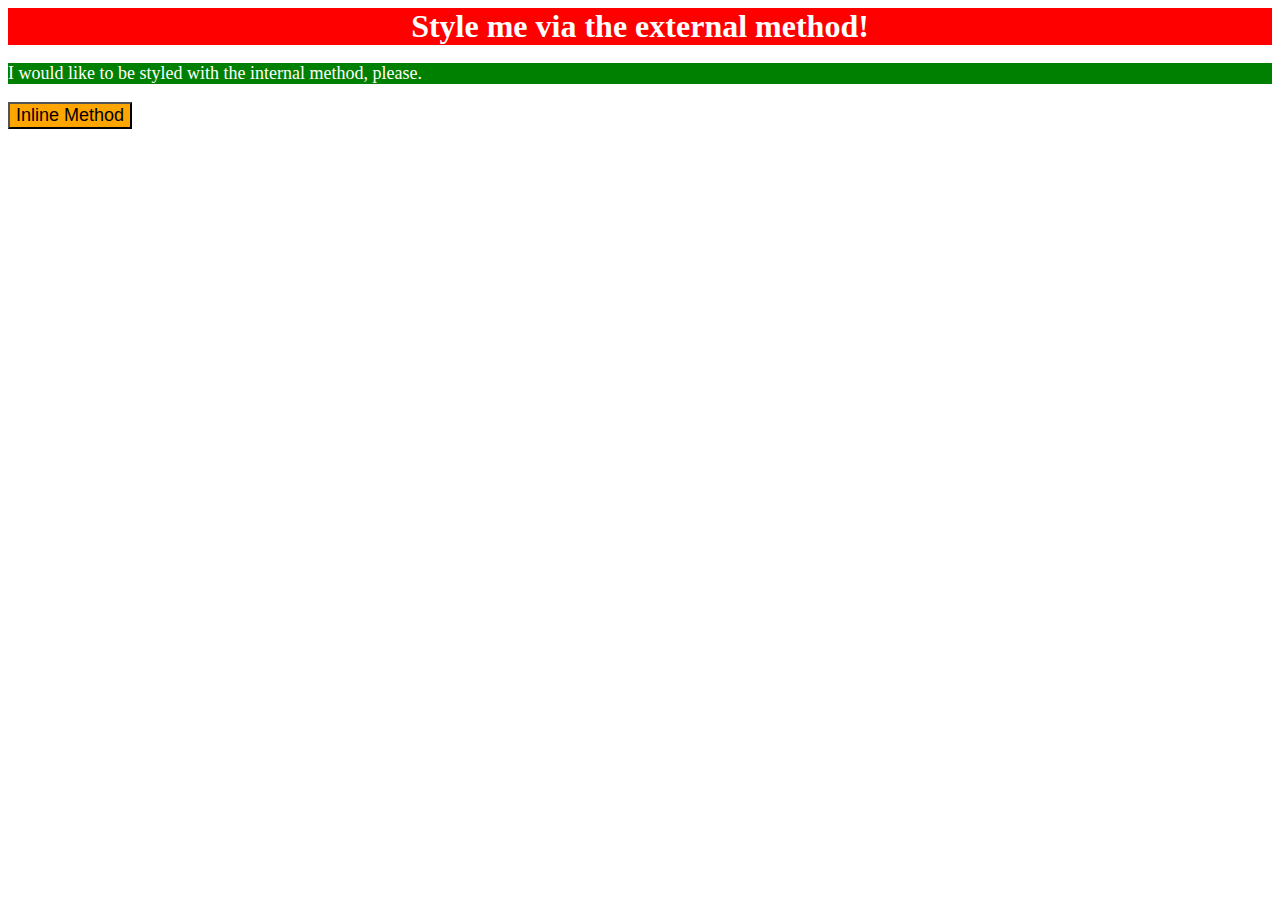
<file: foundations/01-css-methods/index.html>
<!DOCTYPE html>
<html lang="en">
  <head>
    <meta charset="UTF-8">
    <meta http-equiv="X-UA-Compatible" content="IE=edge">
    <meta name="viewport" content="width=device-width, initial-scale=1.0">
    <title>Methods for Adding CSS</title>
  </head>
  <style>
    p {background-color: green; color: white; font-size: 18px;}
  </style>
  <body>
    <link rel="stylesheet" href="index.css">
    <div>Style me via the external method!</div>
    <p>I would like to be styled with the internal method, please.</p>
    <button style="background-color: orange; font-size: 18px;">Inline Method</button>
  </body>
</html>
</file>
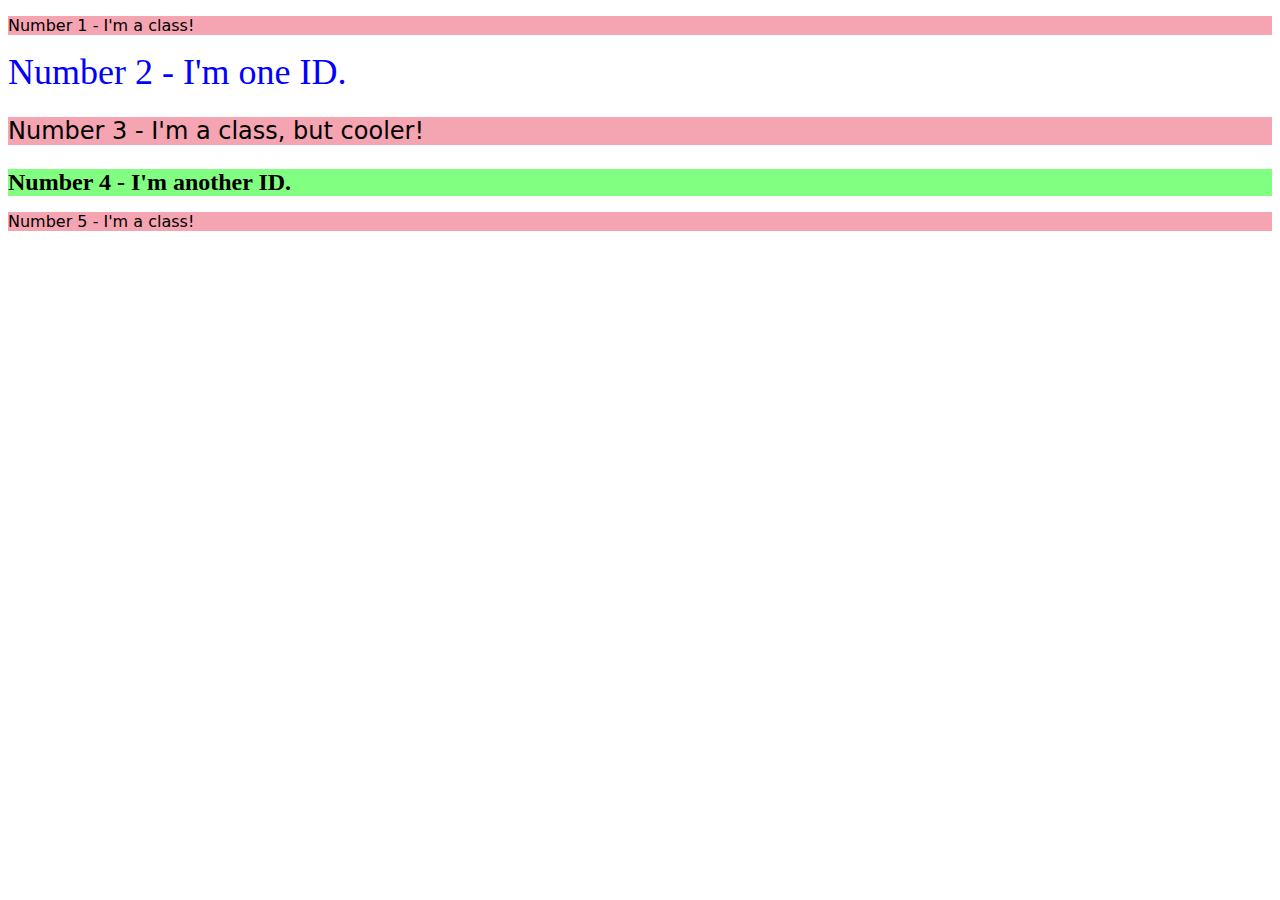
<file: foundations/02-class-id-selectors/index.html>
<!DOCTYPE html>
<html lang="en">
  <head>
    <meta charset="UTF-8">
    <meta http-equiv="X-UA-Compatible" content="IE=edge">
    <meta name="viewport" content="width=device-width, initial-scale=1.0">
    <title>Class and ID Selectors</title>
    <link rel="stylesheet" href="style.css">
  </head>
  <body>
    <p class="odd">Number 1 - I'm a class!</p>
    <div id="blue">Number 2 - I'm one ID.</div>
    <p class="odd" id="oddcool">Number 3 - I'm a class, but cooler!</p>
    <div  id="boldgreen">Number 4 - I'm another ID.</div>
    <p class="odd">Number 5 - I'm a class!</p>
  </body>
</html>
</file>
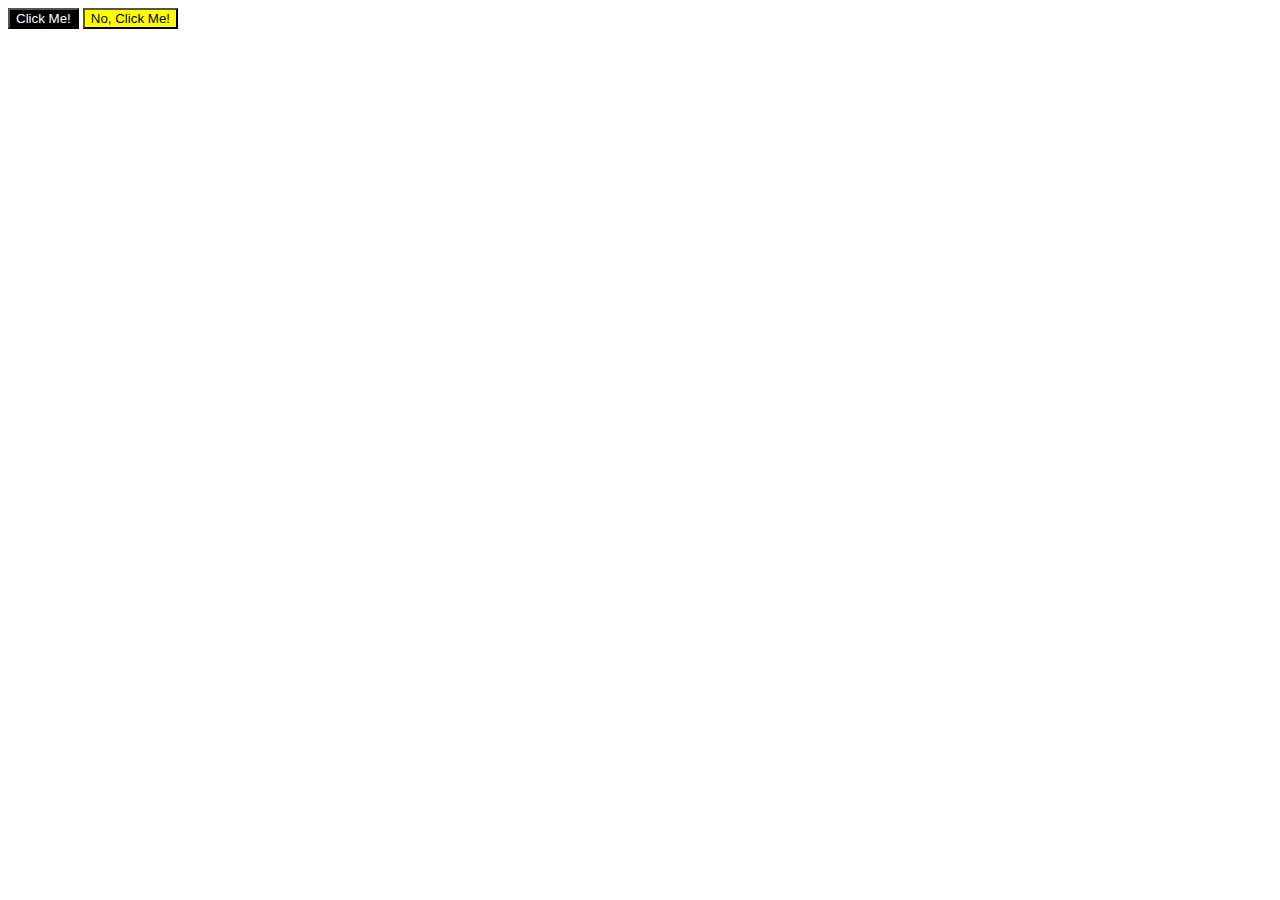
<file: foundations/03-grouping-selectors/index.html>
<!DOCTYPE html>
<html lang="en">
  <head>
    <meta charset="UTF-8">
    <meta http-equiv="X-UA-Compatible" content="IE=edge">
    <meta name="viewport" content="width=device-width, initial-scale=1.0">
    <title>Grouping Selectors</title>
    <link rel="stylesheet" href="style.css">
  </head>
  <body>
    <button class="black">Click Me!</button>
    <button class="yellow">No, Click Me!</button>
  </body>
</html>
</file>
<file: foundations/01-css-methods/index.css>
div {background-color: red; color: white;font-size: 32px; font-weight: 700;text-align: center}
</file>
<file: foundations/02-class-id-selectors/style.css>
.odd {background-color: rgb(245, 165, 178);
 
    font-family: Verdana, DejaVu Sans, sans-serif;}


#boldgreen {background-color: hsl(120,100%,75%);
font-size: 24px;
font-weight: bold;}
#oddcool {font-size: 24px;}
#blue {
    color: #0000ff;
    font-size: 36px;
  }
</file>
<file: foundations/03-grouping-selectors/style.css>
.black
.yellow {
    font-size: 28px;
    font-family: Helvetica, "Times New Roman", sans-serif;
}

.black {background-color: black; color: white;}
.yellow {background-color: yellow;}
</file>
